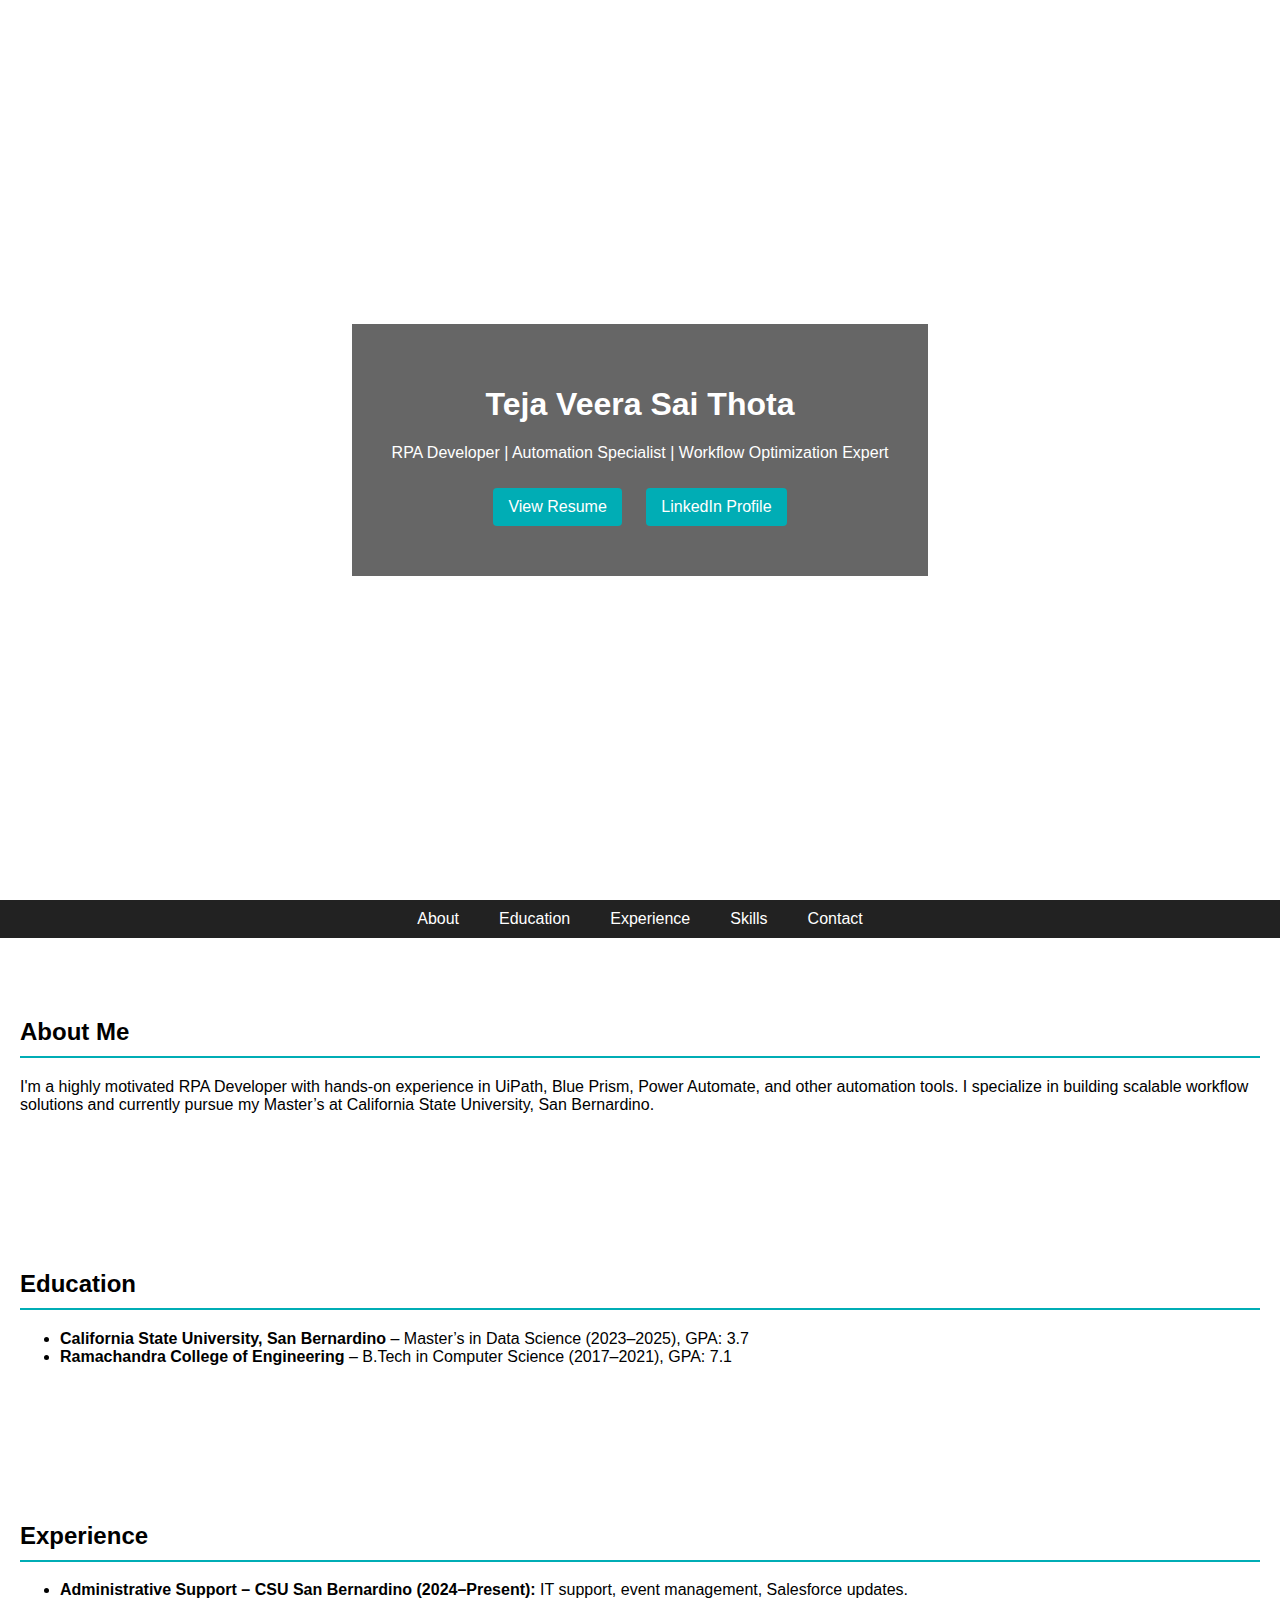
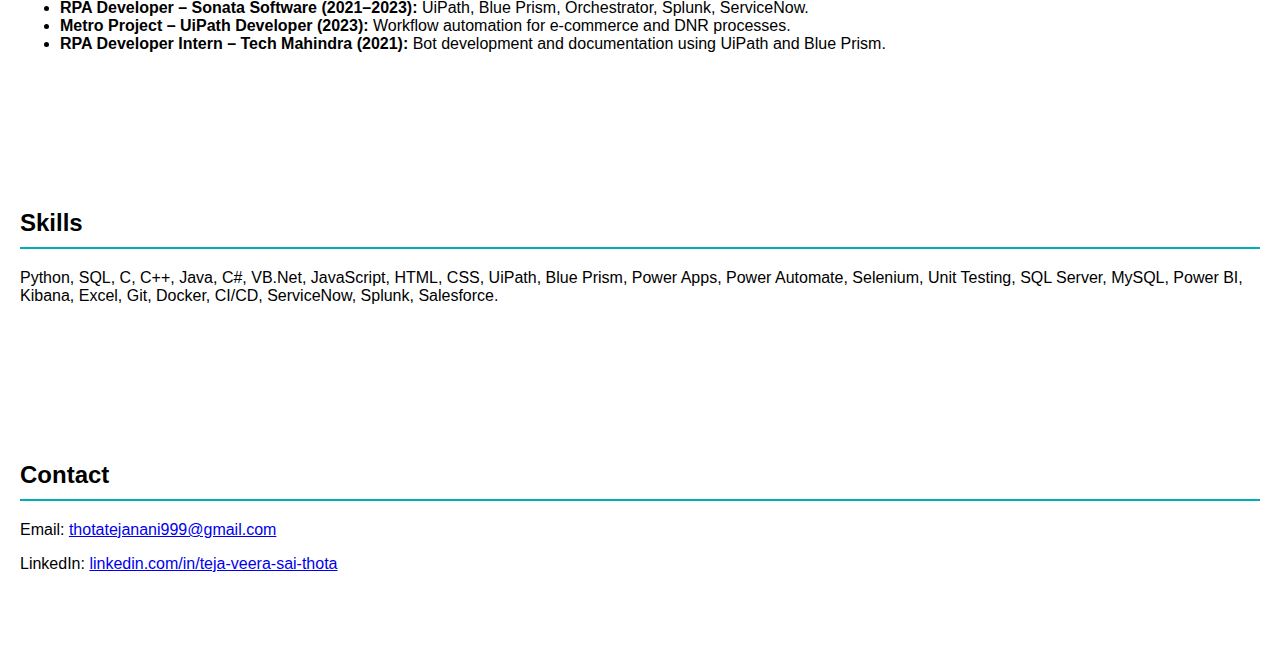
<file: index.html>
<!DOCTYPE html>
<html lang="en">
<head>
    <meta charset="UTF-8">
    <meta name="viewport" content="width=device-width, initial-scale=1.0">
    <title>Teja Veera Sai Thota - Portfolio</title>
    <link rel="stylesheet" href="style.css">
</head>
<body>
    <header class="hero">
        <div class="overlay">
            <h1>Teja Veera Sai Thota</h1>
            <p>RPA Developer | Automation Specialist | Workflow Optimization Expert</p>
            <div class="buttons">
                <a href="Teja_Thota_Resume_2025.pdf" target="_blank">View Resume</a>
                <a href="https://www.linkedin.com/in/teja-veera-sai-thota-a3505b196" target="_blank">LinkedIn Profile</a>
            </div>
        </div>
    </header>
    <nav>
        <ul>
            <li><a href="#about">About</a></li>
            <li><a href="#education">Education</a></li>
            <li><a href="#experience">Experience</a></li>
            <li><a href="#skills">Skills</a></li>
            <li><a href="#contact">Contact</a></li>
        </ul>
    </nav>
    <section id="about">
        <h2>About Me</h2>
        <p>I'm a highly motivated RPA Developer with hands-on experience in UiPath, Blue Prism, Power Automate, and other automation tools. I specialize in building scalable workflow solutions and currently pursue my Master’s at California State University, San Bernardino.</p>
    </section>
    <section id="education">
        <h2>Education</h2>
        <ul>
            <li><strong>California State University, San Bernardino</strong> – Master’s in Data Science (2023–2025), GPA: 3.7</li>
            <li><strong>Ramachandra College of Engineering</strong> – B.Tech in Computer Science (2017–2021), GPA: 7.1</li>
        </ul>
    </section>
    <section id="experience">
        <h2>Experience</h2>
        <ul>
            <li><strong>Administrative Support – CSU San Bernardino (2024–Present):</strong> IT support, event management, Salesforce updates.</li>
            <li><strong>RPA Developer – Sonata Software (2021–2023):</strong> UiPath, Blue Prism, Orchestrator, Splunk, ServiceNow.</li>
            <li><strong>Metro Project – UiPath Developer (2023):</strong> Workflow automation for e-commerce and DNR processes.</li>
            <li><strong>RPA Developer Intern – Tech Mahindra (2021):</strong> Bot development and documentation using UiPath and Blue Prism.</li>
        </ul>
    </section>
    <section id="skills">
        <h2>Skills</h2>
        <p>Python, SQL, C, C++, Java, C#, VB.Net, JavaScript, HTML, CSS, UiPath, Blue Prism, Power Apps, Power Automate, Selenium, Unit Testing, SQL Server, MySQL, Power BI, Kibana, Excel, Git, Docker, CI/CD, ServiceNow, Splunk, Salesforce.</p>
    </section>
    <section id="contact">
        <h2>Contact</h2>
        <p>Email: <a href="mailto:thotatejanani999@gmail.com">thotatejanani999@gmail.com</a></p>
        <p>LinkedIn: <a href="https://www.linkedin.com/in/teja-veera-sai-thota-a3505b196" target="_blank">linkedin.com/in/teja-veera-sai-thota</a></p>
    </section>
</body>
</html>
</file>
<file: style.css>
body {
    font-family: Arial, sans-serif;
    margin: 0;
    padding: 0;
    scroll-behavior: smooth;
}
header.hero {
    background: url('https://images.unsplash.com/photo-1519389950473-47ba0277781c') no-repeat center center/cover;
    height: 100vh;
    color: white;
    display: flex;
    justify-content: center;
    align-items: center;
    text-align: center;
}
header .overlay {
    background-color: rgba(0, 0, 0, 0.6);
    padding: 40px;
}
.buttons a {
    display: inline-block;
    margin: 10px;
    padding: 10px 15px;
    background-color: #00adb5;
    color: white;
    text-decoration: none;
    border-radius: 4px;
}
nav {
    background-color: #222;
    padding: 10px 0;
    position: sticky;
    top: 0;
}
nav ul {
    list-style: none;
    display: flex;
    justify-content: center;
    margin: 0;
    padding: 0;
}
nav ul li {
    margin: 0 20px;
}
nav ul li a {
    color: white;
    text-decoration: none;
}
section {
    padding: 60px 20px;
}
h2 {
    border-bottom: 2px solid #00adb5;
    padding-bottom: 10px;
}
</file>
